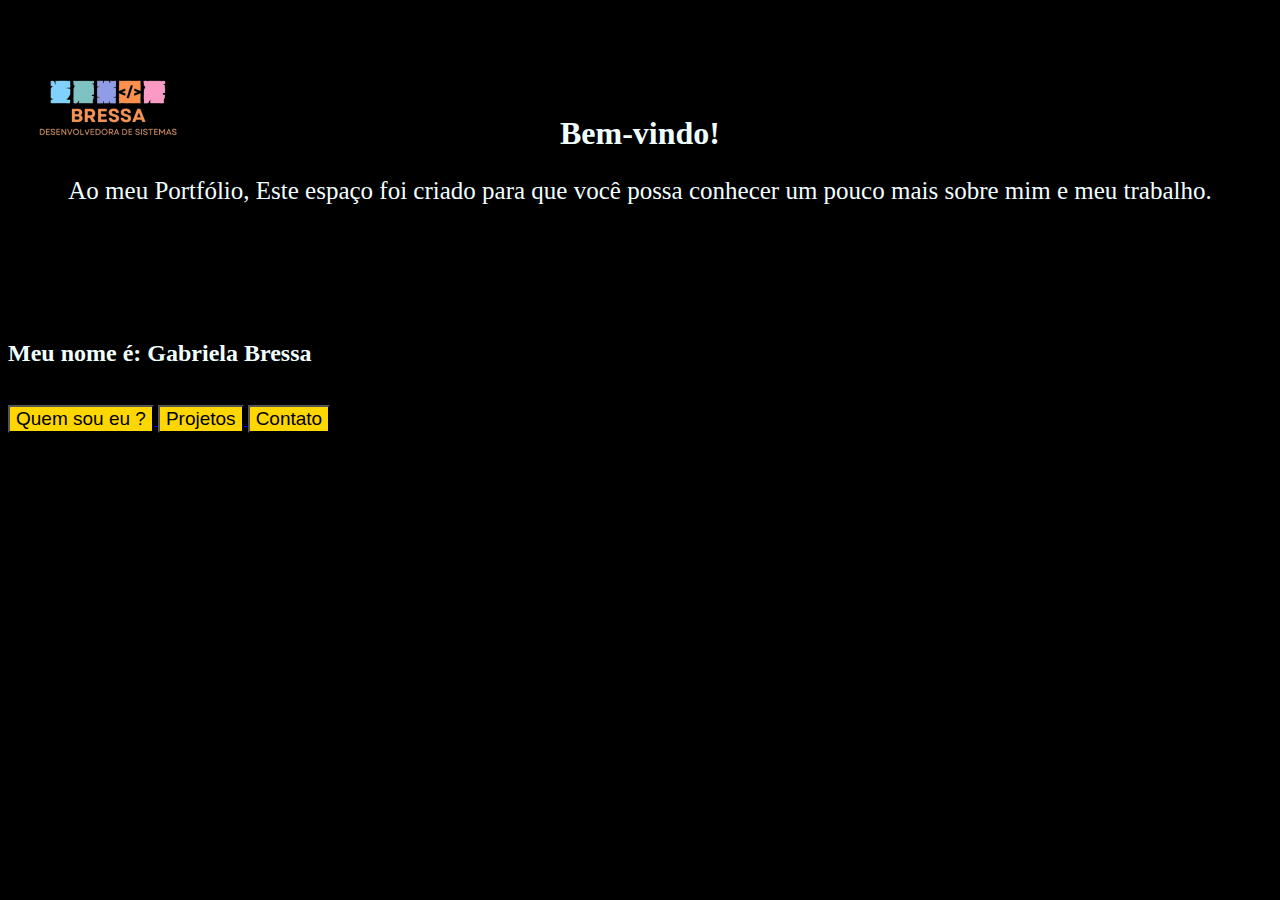
<file: portifolio2/index.html>
<!DOCTYPE html> 
<html lang="pt-br">

<head>
    <meta charset="UTF-8">
    <meta name="viewport" content="width=device-width, initial-scale=1.0">
    <title>Portfólio</title>
    <link rel="stylesheet" href="style.css">
    <script src="script.js" defer></script>
</head>

<body>
    <header>
        <div class="imagem1">
            <img src="/portifolio2/image/Logotipo_para_desenvolvedor_de_sistemas.png" alt="minha logo">
        </div>
        <br><br>
        <h1 onclick="mudarCorDeFundo()">Bem-vindo!</h1> <!-- Ao clicar, a cor de fundo muda -->
        <p>Ao meu Portfólio, Este espaço foi criado para que você possa conhecer um pouco mais sobre mim e meu trabalho.</p>
        <br><br><br><br><br>
        <footer>
            <h2>Meu nome é: Gabriela Bressa</h2>
            <br>
            <a href="/portifolio2/quemsoueu.html">
                <button onmouseover="alterarEstiloBotao(this)" onmouseout="restaurarEstiloBotao(this)">Quem sou eu ?</button>
            </a>
            <a href="https://github.com/GabrielaBressa">
                <button onmouseover="alterarEstiloBotao(this)" onmouseout="restaurarEstiloBotao(this)">Projetos</button>
            </a>
            <a href="contato.html">
                <button onmouseover="alterarEstiloBotao(this)" onmouseout="restaurarEstiloBotao(this)">Contato</button>
            </a>
            <br>
        </footer>
    </header>
</body>

</html>
</file>
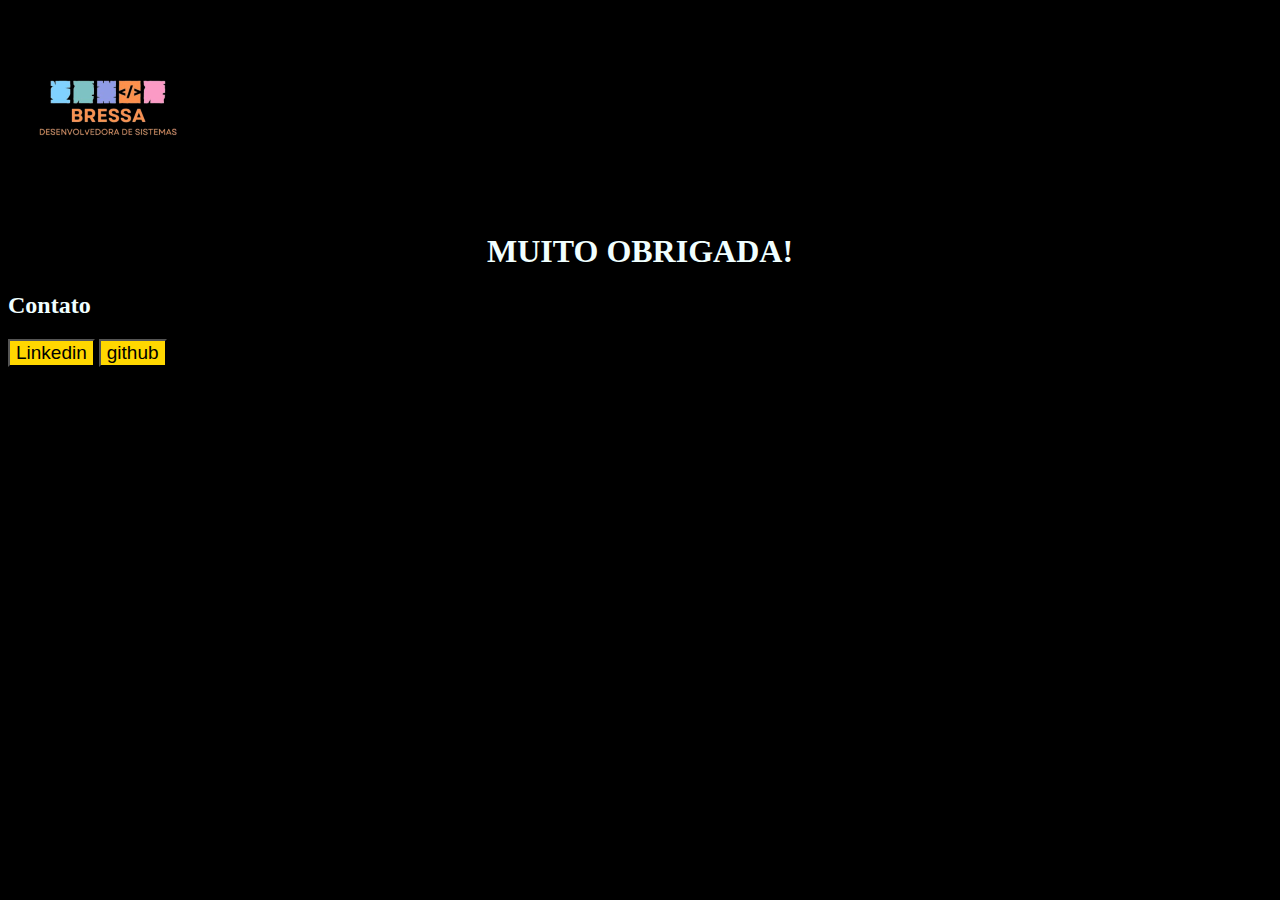
<file: portifolio2/contato.html>
<!DOCTYPE html>
<html lang="pt-br">

<head>
    <meta charset="UTF-8">
    <meta name="viewport" content="width=device-width, initial-scale=1.0">
    <title>contato</title>
    <link rel="stylesheet" href="contato.css">
</head>

<body>
<footer>
    <main>
    <img src="image/Logotipo_para_desenvolvedor_de_sistemas.png" alt="">
    <h1>MUITO OBRIGADA!</h1>
   <h2>Contato</h2>
<a href="https://www.linkedin.com/in/gabriela-bressa-aa8b562b7/"><button>Linkedin</button></a>
<a href="https://github.com/GabrielaBressa"><button>github</button></a>
</main>
</footer>
</body>
    </html>
</file>
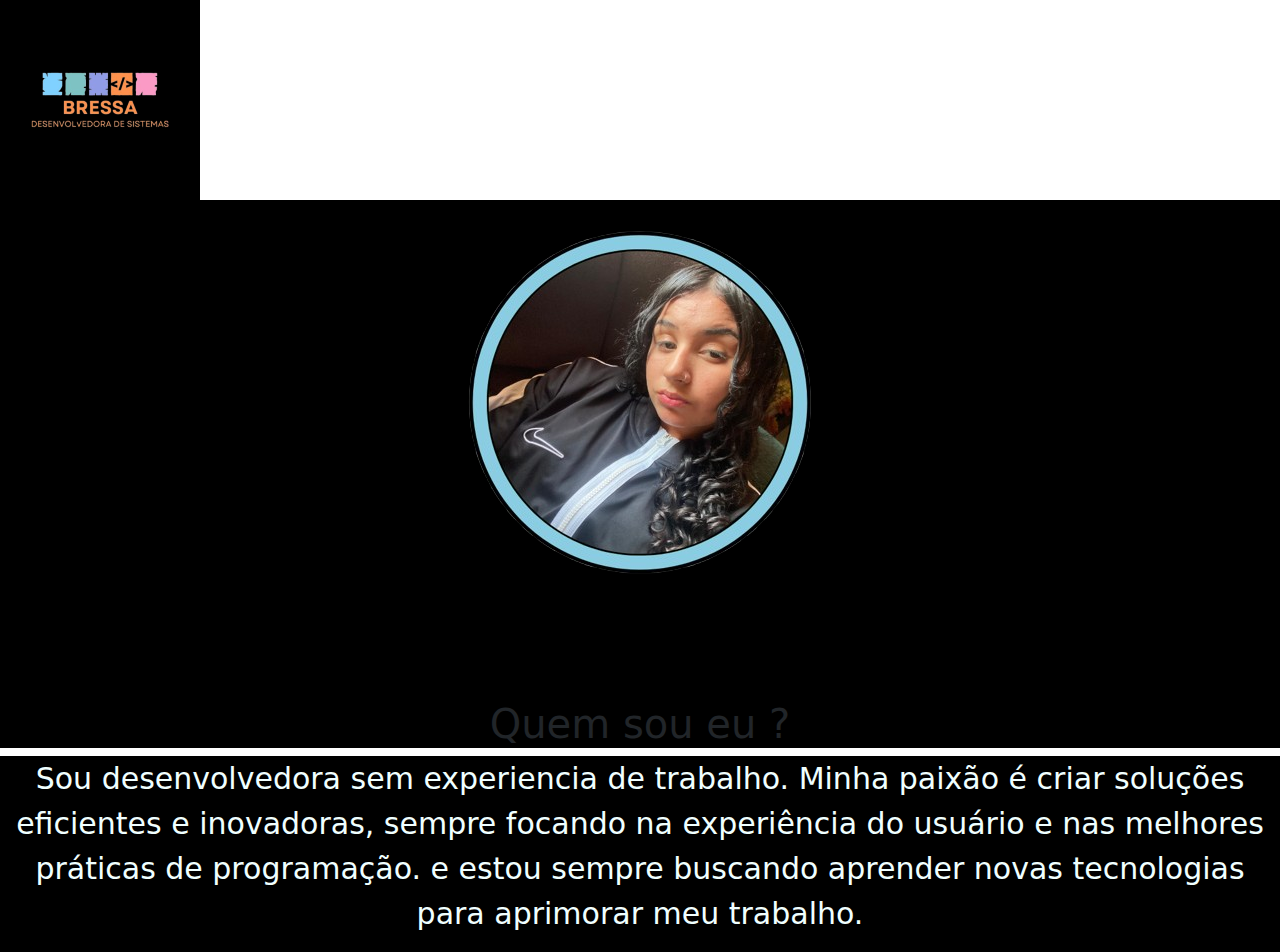
<file: portifolio2/quemsoueu.html>
<!DOCTYPE html>
<html lang="pt-br">
<head>
    <meta charset="UTF-8">
    <meta name="viewport" content="width=device-width, initial-scale=1.0">
    <title>quem sou eu </title>
<link rel="stylesheet" href="quemsoueu.css">
<link href="https://cdn.jsdelivr.net/npm/bootstrap@5.3.3/dist/css/bootstrap.min.css" rel="stylesheet" integrity="sha384-QWTKZyjpPEjISv5WaRU9OFeRpok6YctnYmDr5pNlyT2bRjXh0JMhjY6hW+ALEwIH" crossorigin="anonymous">
</head>
<body>
    <img src="/portifolio2/image/Logotipo_para_desenvolvedor_de_sistemas.png" alt="minha logo">
    <div class="imagem2">
        <img src="/portifolio2/image/Neon_Green_Geometric_Creative_Designer_Professional_LinkedIn_Profile_Picture-removebg-preview.png"
            alt="">
    <footer>
        </div>
    <h1>Quem sou eu ?</h1>
    <p>Sou desenvolvedora sem experiencia de trabalho. Minha paixão é criar soluções eficientes e inovadoras, sempre
        focando na experiência do usuário e nas melhores práticas de programação. e estou sempre buscando aprender novas
        tecnologias para aprimorar meu trabalho.</p>

        <script src="https://cdn.jsdelivr.net/npm/bootstrap@5.3.3/dist/js/bootstrap.bundle.min.js" integrity="sha384-YvpcrYf0tY3lHB60NNkmXc5s9fDVZLESaAA55NDzOxhy9GkcIdslK1eN7N6jIeHz" crossorigin="anonymous"></script>
    </footer>
    </body>
</html>
</file>
<file: portifolio2/style.css>
* {
    background-color: #000000;
}

div {
  width: 100px;
 height:50px;
}


h1 {
    color: azure;
    text-align: center;
}

p {
    color: azure;
    font-size: 25px;
    text-align: center;
}

h2 {
    color: azure;
}

button {
    background-color: gold;
    color: black;
    font-size: 19px;
}
</file>
<file: portifolio2/contato.css>
* {
    background-color: black
}

h1 {
    color: azure;
text-align: center;
}

h2 {
    color: azure;
}
button {
    background-color: gold;
    color: black;
    font-size: 19px;
}
</file>
<file: portifolio2/quemsoueu.css>
* {
    background-color: #000000;
}
.imagem2 {
text-align: center;
}
h1 {
   color: azure;
    font-size: 40px;
    text-align: center;
}
p {
    color: azure;
    font-size: 30px;
    text-align: center;
}
</file>
